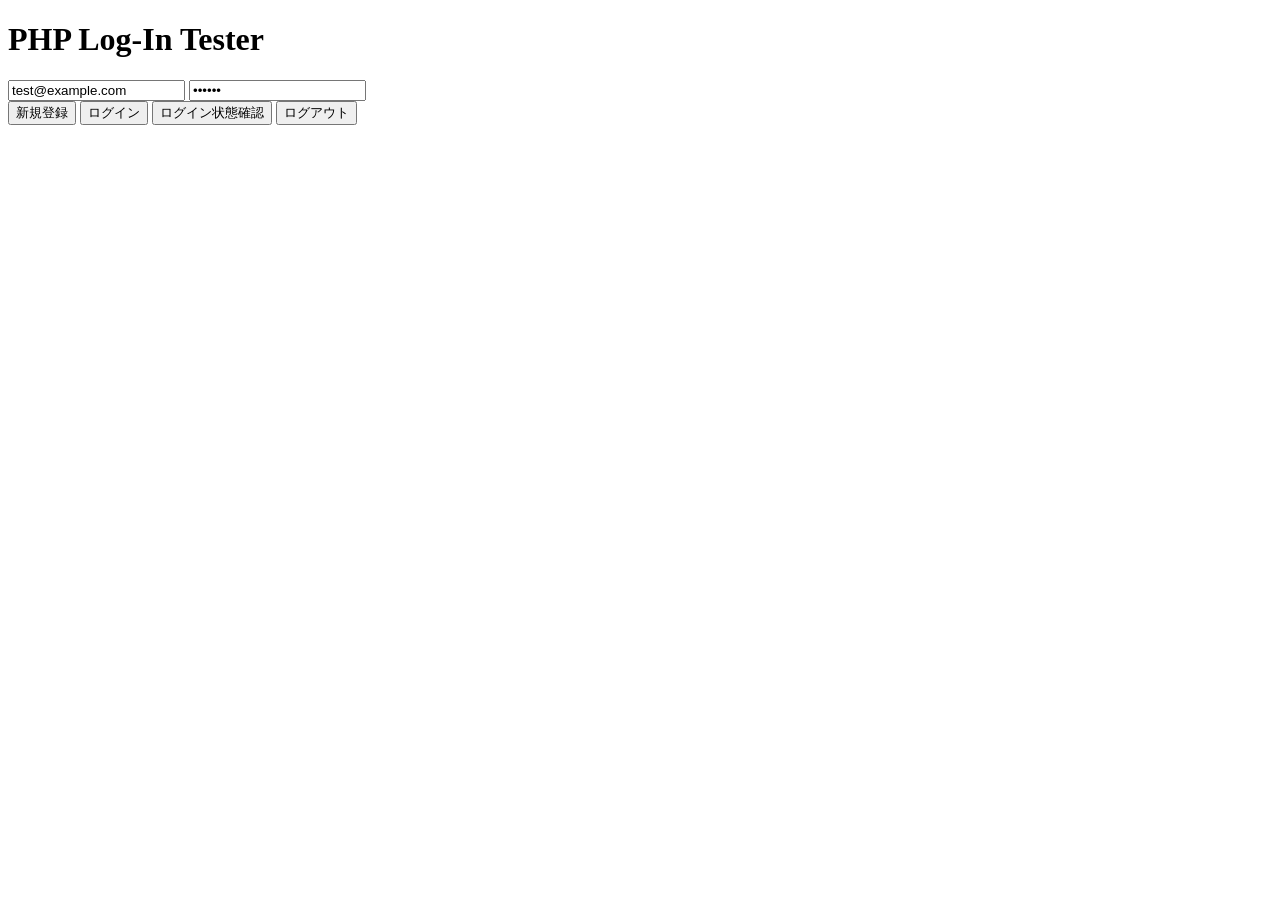
<file: src/api-test.html>
<!DOCTYPE html>
<html lang="ja">
<head>
    <meta charset="UTF-8">
    <meta name="viewport" content="width=device-width, initial-scale=1.0">
    <title>PHPログインテスト</title>
</head>
<body>

    <h1>PHP Log-In Tester</h1>

    <div>
        <input id="email" type="email" value="test@example.com" placeholder="email">
        <input id="password" type="password" value="123456" placeholder="password">
    </div>

    <div>
        <button id="signupBtn">新規登録</button>
        <button id="loginBtn">ログイン</button>
        <button id="meBtn">ログイン状態確認</button>
        <button id="logoutBtn">ログアウト</button>
    </div>

    <pre id="result" style="margin-top: 24px; white-space: pre-wrap;"></pre>

    <script>
        const emailInput = document.getElementById("email");
        const passwordInput = document.getElementById("password");
        const result = document.getElementById("result");

        async function callApi(url, options = {}) {
            const response = await fetch(url,{
                credentials: "include",
                ...options
            });

            const rawText = await response.text()

            try {
                const data = await response.json();
                result.textContent = JSON.stringify(data, null, 2);
                
            } catch (error) {
                result.textContent = 
                "JSONではありません。\n\n" +
                "status:" + response.status + "\n\n" +
                rawText;
            }

            
        }

        document.getElementById("signupBtn").addEventListener("click",async() =>{
            await callApi("/api/signup.php", {
                method: "POST",
                headers: {
                    "Content-Type": "application/json",
                },
                body: JSON.stringify({
                    email: emailInput.value,
                    password: passwordInput.value,
                }),
            });
        });

        document.getElementById("loginBtn").addEventListener("click",async() =>{
            await callApi("/api/login.php", {
                method: "POST",
                headers: {
                    "Content-Type": "application/json",
                },
                body: JSON.stringify({
                    email: emailInput.value,
                    password: passwordInput.value,
                }),
            });
        });

        document.getElementById("meBtn").addEventListener("click", async() => {
            await callApi("/api/me.php");
        });

        document.getElementById("logoutBtn").addEventListener("click", async() => {
            await callApi("/api/logout.php",{
                method:"POST",
            });
        });



    </script>
</body>
</html>
</file>
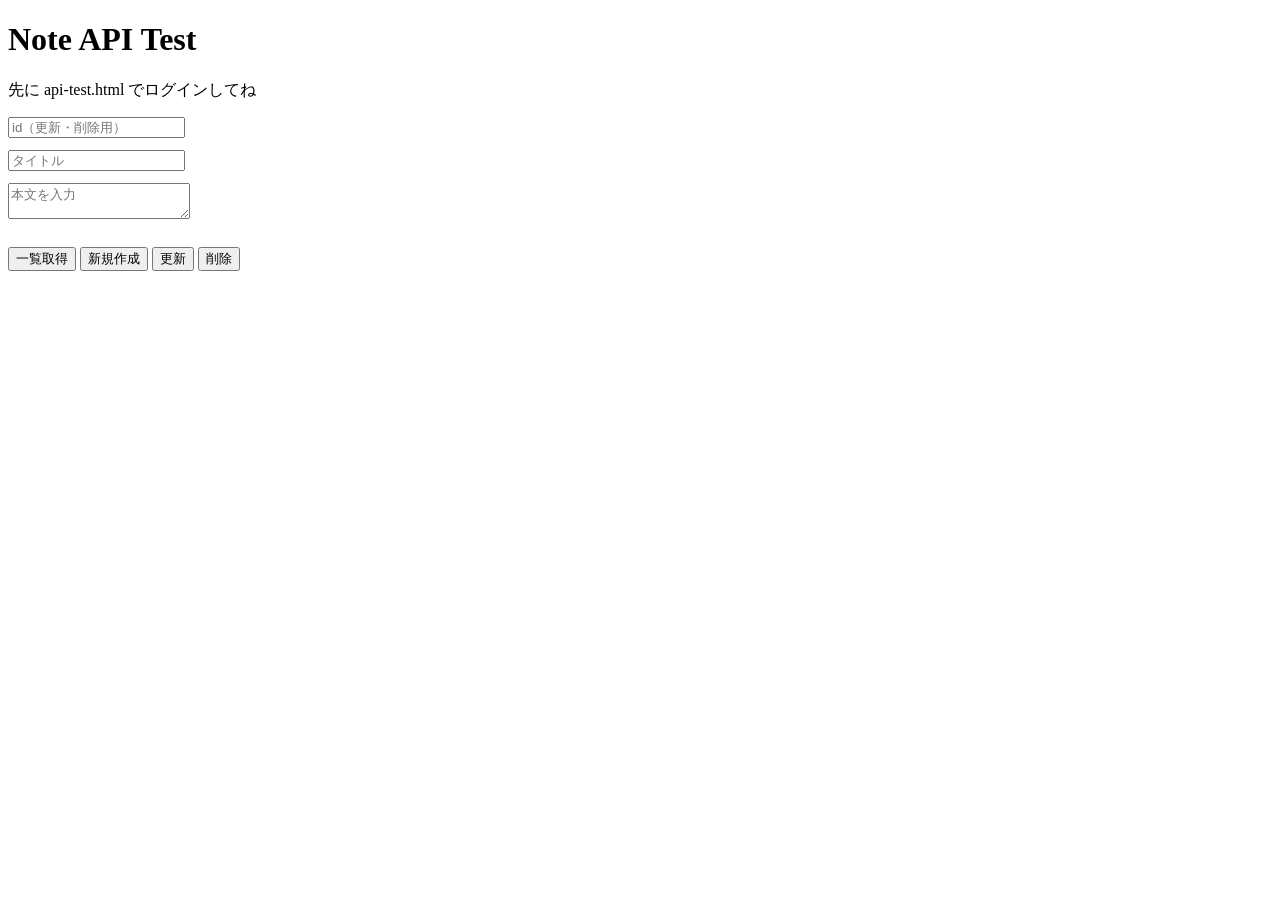
<file: src/notes-test.html>
<!DOCTYPE html>
<html lang="ja">
<head>
    <meta charset="UTF-8">
    <meta name="viewport" content="width=device-width, initial-scale=1.0">
    <title>notes-test</title>
</head>
<body>
    <h1>Note API Test</h1>

    <p>先に api-test.html でログインしてね</p>

    <div>
        <input id="noteId" placeholder="id（更新・削除用）">
    </div>

    <div style="margin-top: 12px;">
        <input id="title" placeholder="タイトル">
    </div>

    <div style="margin-top: 12px;">
        <textarea id="content" placeholder="本文を入力"></textarea>
    </div>

    <div style="margin-top: 24px;">
        <button id="listBtn">一覧取得</button>
        <button id="createBtn">新規作成</button>
        <button id="updateBtn">更新</button>
        <button id="deleteBtn">削除</button>
    </div>

    <pre id="result" style="margin-top: 24px; white-space: pre-wrap;"></pre>

    <script>
        const noteIdInput = document.getElementById("noteId");
        const titleInput = document.getElementById("title");
        const contentInput = document.getElementById("content");
        const result = document.getElementById("result");

        async function callApi(url, options = {}) {
            const response = await fetch(url, {
                credentials: "include",
                ...options,
            });

            const rawText = await response.text();

            try {
                const data = JSON.parse(rawText);
                result.textContent = JSON.stringify(data, null, 2);
            } catch (error) {
                result.textContent =
                    "JSONではありません\n\n" +
                    "status: " + response.status + "\n\n" +
                    rawText;
            }
        }

        document.getElementById("listBtn").addEventListener("click", async () => {
            await callApi("/api/notes/list.php");
        });

        document.getElementById("createBtn").addEventListener("click", async () => {
            await callApi("/api/notes/create.php", {
                method: "POST",
                headers: {
                    "Content-Type": "application/json",
                },
                body: JSON.stringify({
                    title: titleInput.value,
                    content: contentInput.value,
                }),
            });
        });

        document.getElementById("updateBtn").addEventListener("click", async () => {
            await callApi("/api/notes/update.php", {
                method: "POST",
                headers: {
                    "Content-Type": "application/json",
                },
                body: JSON.stringify({
                    id: noteIdInput.value,
                    title: titleInput.value,
                    content: contentInput.value,
                }),
            });
        });

        document.getElementById("deleteBtn").addEventListener("click", async () => {
            await callApi("/api/notes/delete.php", {
                method: "POST",
                headers: {
                    "Content-Type": "application/json",
                },
                body: JSON.stringify({
                    id: noteIdInput.value,
                }),
            });
        });
    </script>
</body>
</html>
</file>
